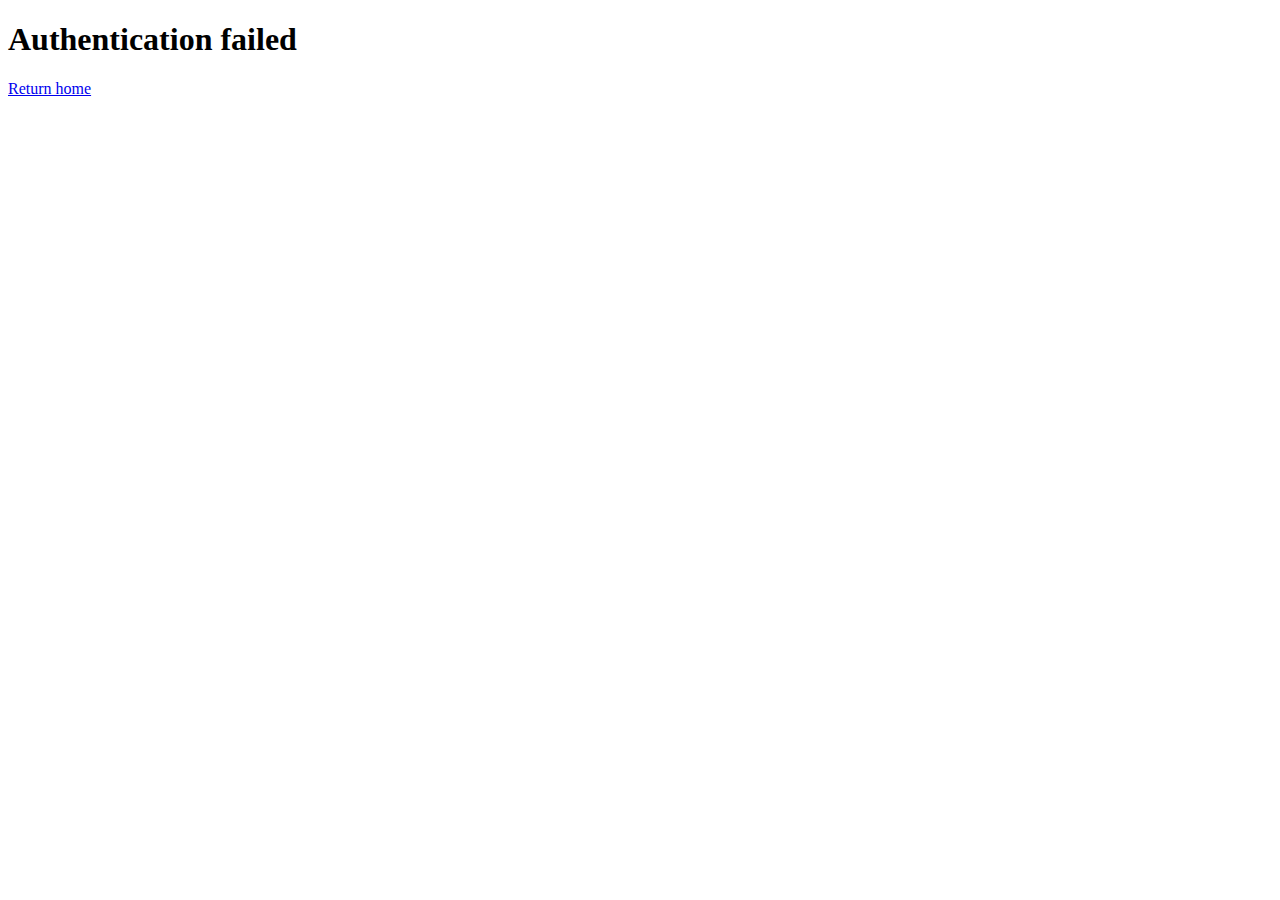
<file: templates/failed-authentication.html>
<!DOCTYPE html>
<html lang="en">
<head>
    <meta charset="UTF-8">
    <meta name="viewport" content="width=device-width, initial-scale=1.0">
    <title>Authentication failed</title>
</head>
<body>
    <h1>Authentication failed</h1>
    <a href="/">Return home</a>
</body>
</html>
</file>
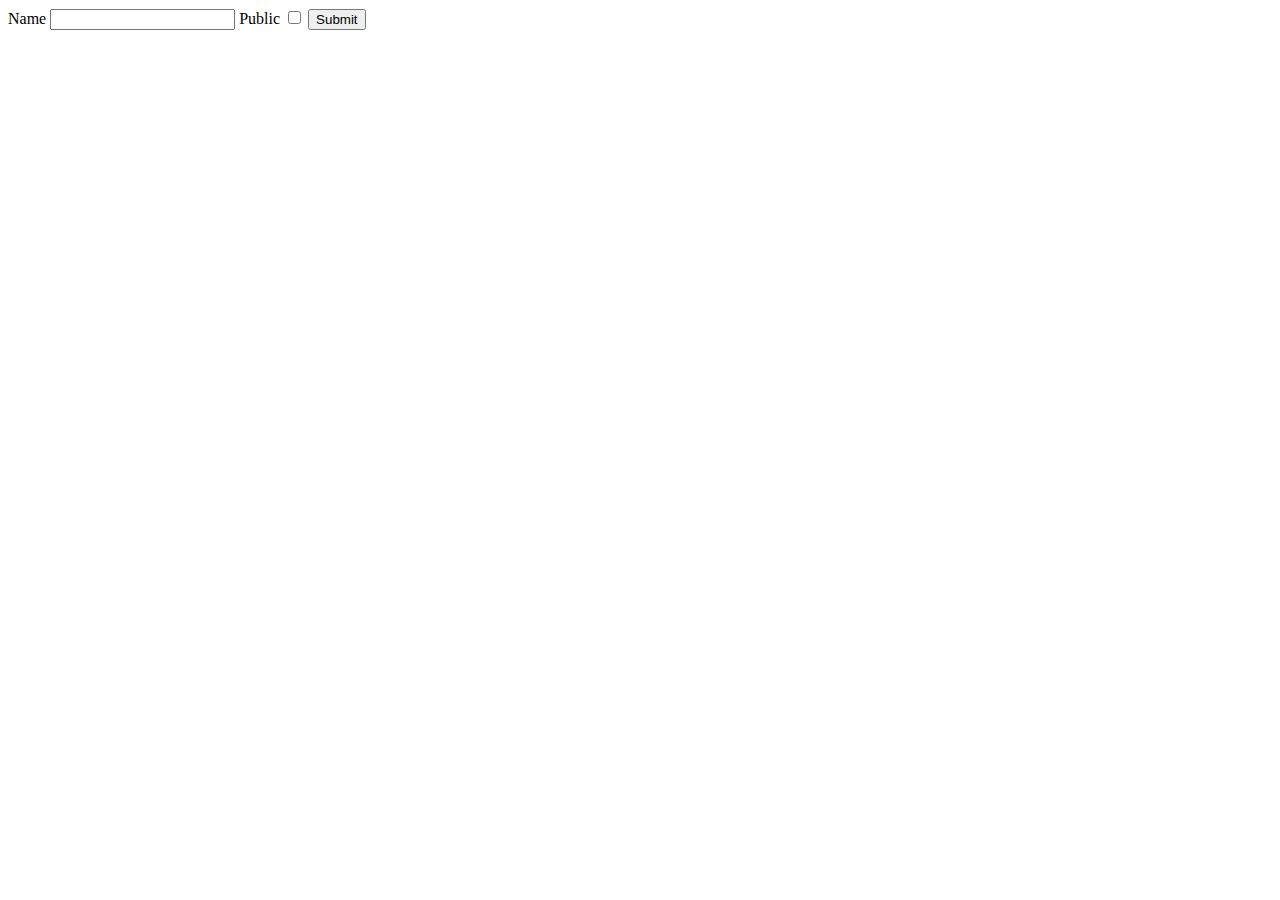
<file: templates/save-playlist.html>
<!DOCTYPE html>
<html lang="en">
<head>
    <meta charset="UTF-8">
    <meta name="viewport" content="width=device-width, initial-scale=1.0">
    <title>Playlist Converter</title>
</head>
<body>
    <form method="post">
        <label for="name">Name</label>
        <input name="name" id="name">
        <label for="public">Public</label>
        <input name="public" type="checkbox" id="public">
        <input type="submit">
    </form>
</body>
</html>
</file>
